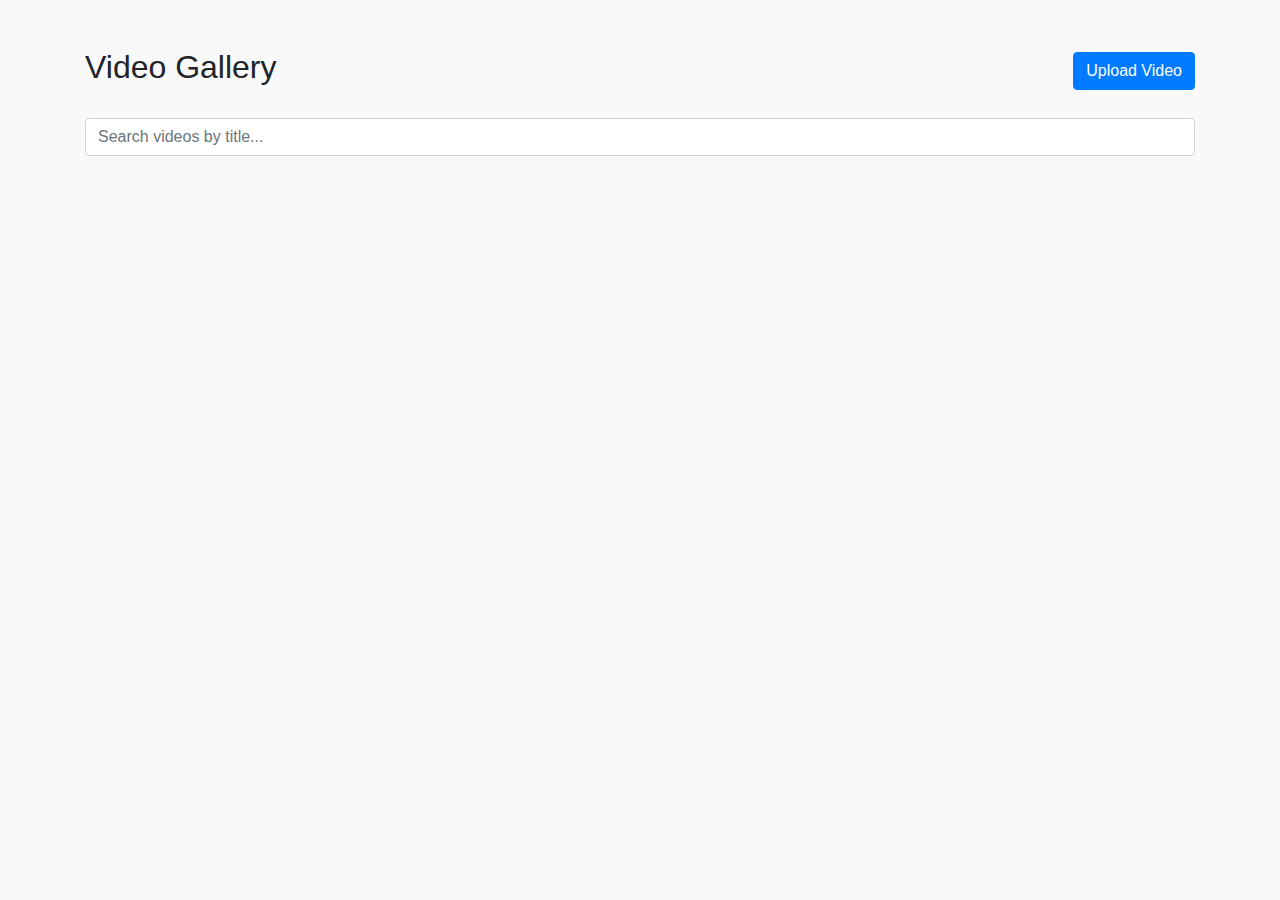
<file: MasterStream.Core.API/wwwroot/main.html>
﻿<!DOCTYPE html>
<html lang="en">
<head>
    <meta charset="UTF-8">
    <meta name="viewport" content="width=device-width, initial-scale=1.0">
    <title>Main Page</title>
    <link rel="stylesheet" href="https://maxcdn.bootstrapcdn.com/bootstrap/4.5.2/css/bootstrap.min.css">
    <link rel="stylesheet" href="css/index.css">
</head>
<body>
    <div class="container mt-5">
        <div class="d-flex justify-content-between align-items-center mb-4">
            <h1>Video Gallery</h1>
            <button class="btn btn-primary" onclick="location.href='upload.html'">Upload Video</button>
        </div>
        <div class="mb-4">
            <input type="text" id="search-input" class="form-control" placeholder="Search videos by title...">
        </div>
        <div class="row" id="video-list">

        </div>
    </div>

    <script>
        document.addEventListener("DOMContentLoaded", function() {
            fetch('https://localhost:7122/api/videometadata')
                .then(response => response.json())
                .then(videos => {
                    const videoList = document.getElementById('video-list');
                    const searchInput = document.getElementById('search-input');

                    function displayVideos(filteredVideos) {
                        videoList.innerHTML = '';
                        filteredVideos.forEach(video => {
                            const videoCard = document.createElement('div');
                            videoCard.className = 'col-md-4 mb-4';
                            videoCard.innerHTML = `
                                <div class="card video-thumbnail" onclick="location.href='video.html?id=${video.id}'">
                                    <img src="${video.thubnail}" class="card-img-top" alt="${video.title}">
                                    <div class="card-body">
                                        <h5 class="card-title">${video.title}</h5>
                                    </div>
                                </div>
                            `;
                            videoList.appendChild(videoCard);
                        });
                    }

                    displayVideos(videos);

                    searchInput.addEventListener('input', function() {
                        const searchTerm = searchInput.value.toLowerCase();
                        const filteredVideos = videos.filter(video => video.title.toLowerCase().includes(searchTerm));
                        displayVideos(filteredVideos);
                    });
                })
                .catch(error => console.error('Error fetching videos:', error));
        });
    </script>
</body>
</html>
</file>
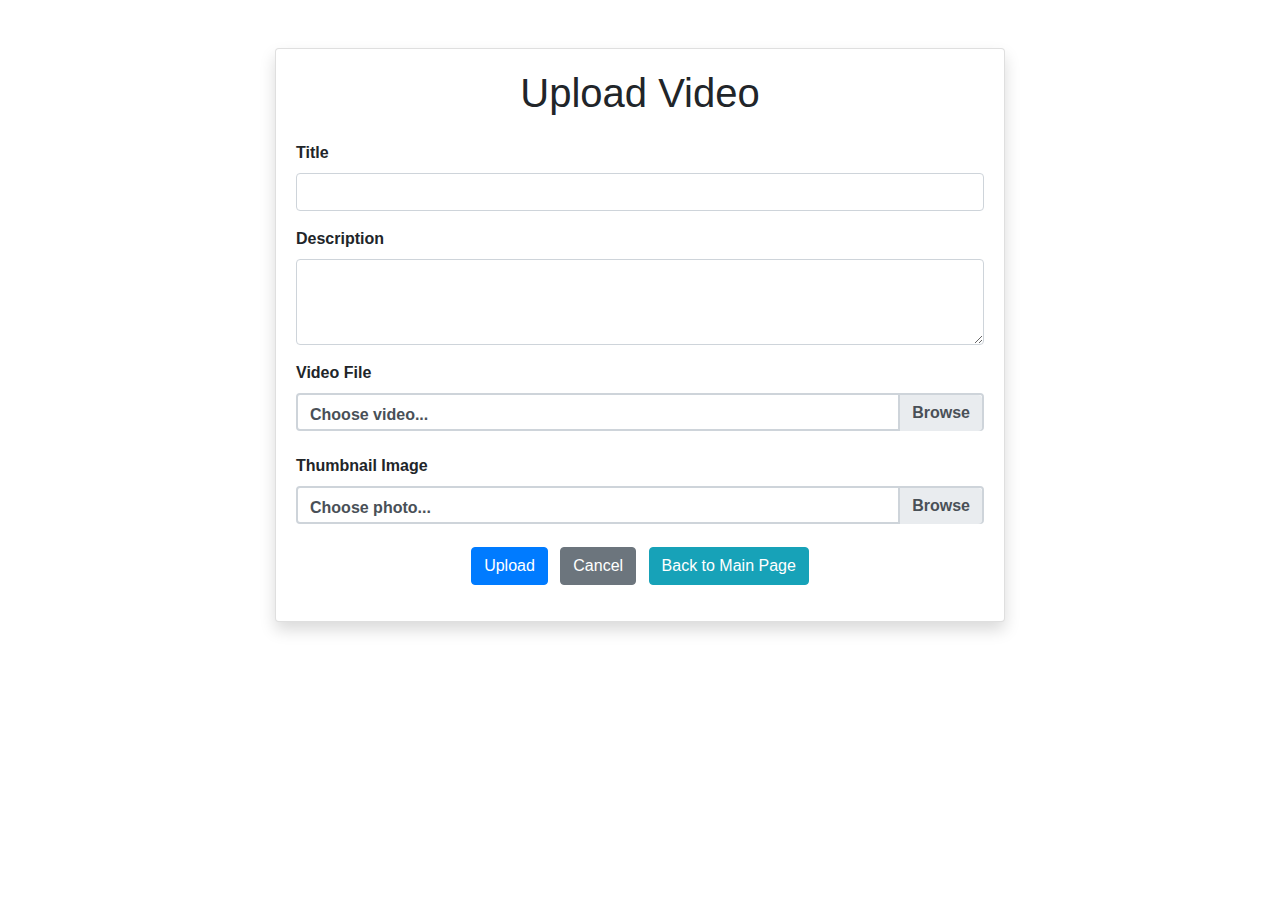
<file: MasterStream.Core.API/wwwroot/upload.html>
﻿<!DOCTYPE html>
<html lang="en">
<head>
    <meta charset="UTF-8">
    <meta name="viewport" content="width=device-width, initial-scale=1.0">
    <title>Upload Video</title>
    <link rel="stylesheet" href="https://maxcdn.bootstrapcdn.com/bootstrap/4.5.2/css/bootstrap.min.css">
    <style>
        .form-group label {
            font-weight: bold;
        }

        .custom-file-input {
            display: none;
        }

        .custom-file-label {
            border: 2px solid #ced4da;
            border-radius: 4px;
            padding: 8px 12px;
            cursor: pointer;
        }

            .custom-file-label::after {
                content: 'Browse';
            }

        .custom-file-input:focus ~ .custom-file-label {
            box-shadow: 0 0 0 0.2rem rgba(0, 123, 255, 0.25);
        }
    </style>
</head>
<body>
    <div class="container mt-5">
        <div class="row justify-content-center">
            <div class="col-md-8">
                <div class="card shadow">
                    <div class="card-body">
                        <h1 class="text-center mb-4">Upload Video</h1>
                        <form id="upload-form">
                            <div class="form-group">
                                <label for="title">Title</label>
                                <input type="text" class="form-control" id="title" required>
                            </div>
                            <div class="form-group">
                                <label for="description">Description</label>
                                <textarea class="form-control" id="description" rows="3" required></textarea>
                            </div>
                            <div class="form-group">
                                <label for="video">Video File</label>
                                <div class="custom-file">
                                    <input type="file" class="custom-file-input" id="video" accept="video/*" required onchange="updateFileLabel('video', 'Choose video...')">
                                    <label class="custom-file-label" for="video">Choose video...</label>
                                </div>
                            </div>
                            <div class="form-group">
                                <label for="thumbnail">Thumbnail Image</label>
                                <div class="custom-file">
                                    <input type="file" class="custom-file-input" id="thumbnail" accept="image/*" required onchange="updateFileLabel('thumbnail', 'Choose photo...')">
                                    <label class="custom-file-label" for="thumbnail">Choose photo...</label>
                                </div>
                            </div>
                            <div class="form-group text-center">
                                <button type="submit" class="btn btn-primary mr-2">Upload</button>
                                <button type="button" class="btn btn-secondary mr-2" onclick="cancelUpload()">Cancel</button>
                                <a href="main.html" class="btn btn-info">Back to Main Page</a>
                            </div>
                        </form>
                    </div>
                </div>
            </div>
        </div>
    </div>

    <script>
        document.getElementById('upload-form').addEventListener('submit', async function(event) {
            event.preventDefault();

            const title = document.getElementById('title').value;
            const description = document.getElementById('description').value;
            const videoFile = document.getElementById('video').files[0];
            const thumbnailFile = document.getElementById('thumbnail').files[0];

            function generateGUID() {
                return 'xxxxxxxx-xxxx-4xxx-yxxx-xxxxxxxxxxxx'.replace(/[xy]/g, function(c) {
                    var r = Math.random() * 16 | 0,
                        v = c === 'x' ? r : (r & 0x3 | 0x8);
                    return v.toString(16);
                });
            }

            try {
                const videoUrl = await uploadVideoFile(videoFile, 'video');
                const thumbnailUrl = await uploadPhotoFile(thumbnailFile, 'photo');

                const videoMetadata = {
                    id: generateGUID(),
                    title: title,
                    description: description,
                    blobpath: videoUrl,
                    thubnail: thumbnailUrl,
                    createdDate: new Date().toISOString(),
                    updatedDate: new Date().toISOString()
                };

                await uploadVideoMetadata(videoMetadata);

                alert('Upload successful!');
                window.location.href = 'main.html';
            } catch (error) {
                console.error('Error uploading files:', error);
                alert('Error uploading files. Please try again.');
            }
        });

        async function uploadVideoFile(file, type) {
            const formData = new FormData();
            formData.append('file', file);

            const response = await fetch(`https://localhost:7122/api/Video/uploadvideo`, {
                method: 'POST',
                body: formData
            });

            if (!response.ok) {
                throw new Error('File upload failed');
            }

            const data = await response.json();
            return data.blobUri.toString();
        }

        async function uploadPhotoFile(file, type) {
            const formData = new FormData();
            formData.append('file', file);

            const response = await fetch(`https://localhost:7122/api/Photo/uploadphoto`, {
                method: 'POST',
                body: formData
            });

            if (!response.ok) {
                throw new Error('File upload failed');
            }

            const data = await response.json();
            return data.blobUri.toString();
        }

        async function uploadVideoMetadata(videoMetadata) {
            const response = await fetch('https://localhost:7122/api/VideoMetadata/uploadvideometadata', {
                method: 'POST',
                headers: {
                    'Content-Type': 'application/json'
                },
                body: JSON.stringify(videoMetadata)
            });

            if (!response.ok) {
                throw new Error('Video metadata upload failed');
            }
        }

        function cancelUpload() {
            // Reset form fields
            document.getElementById('title').value = '';
            document.getElementById('description').value = '';
            document.getElementById('video').value = '';
            document.getElementById('thumbnail').value = '';

            // Reset custom file input labels
            document.querySelectorAll('.custom-file-label').forEach(label => {
                if (label.getAttribute('for') === 'video') {
                    label.innerHTML = 'Choose video...';
                } else if (label.getAttribute('for') === 'thumbnail') {
                    label.innerHTML = 'Choose photo...';
                }
            });
        }

        function updateFileLabel(inputId, initialLabel) {
            const fileInput = document.getElementById(inputId);
            const label = fileInput.nextElementSibling;
            const fileName = fileInput.files[0].name;
            label.innerHTML = fileName || initialLabel;
        }
    </script>
</body>
</html>
</file>
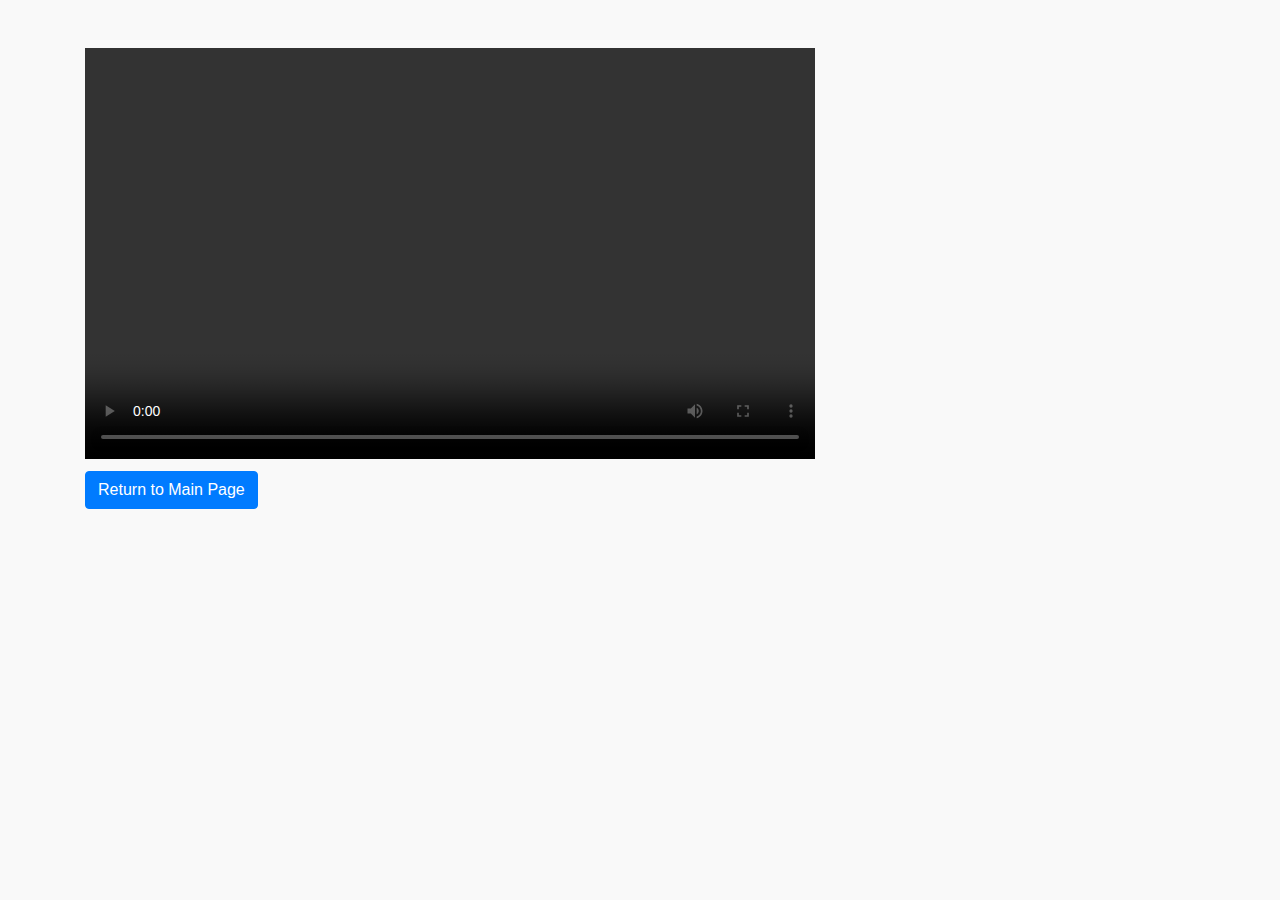
<file: MasterStream.Core.API/wwwroot/video.html>
﻿<!DOCTYPE html>
<html lang="en">
<head>
    <meta charset="UTF-8">
    <meta name="viewport" content="width=device-width, initial-scale=1.0">
    <title>Video Page</title>
    <link rel="stylesheet" href="https://maxcdn.bootstrapcdn.com/bootstrap/4.5.2/css/bootstrap.min.css">
    <link rel="stylesheet" href="css/index.css">
    <style>
        .video-container {
            position: relative;
        }

        .button-container {
            position: absolute;
            bottom: -50px;
            left: 0;
            width: 100%;
            text-align: left;
        }

        @media (max-width: 768px) {
            .button-container {
                position: static;
                margin-top: 20px;
                text-align: center;
            }
        }
    </style>
</head>
<body>
    <div class="container mt-5">
        <div class="row">
            <div class="col-md-8">
                <div class="video-container">
                    <div class="embed-responsive embed-responsive-16by9">
                        <video id="video-player" class="embed-responsive-item" controls></video>
                    </div>
                    <div class="button-container">
                        <a href="main.html" class="btn btn-primary">Return to Main Page</a>
                    </div>
                </div>
            </div>
            <div class="col-md-4">
                <h1 id="video-title"></h1>
                <p id="video-description" class="mt-3"></p>
            </div>
        </div>
    </div>

    <script>
        document.addEventListener("DOMContentLoaded", function() {
            const urlParams = new URLSearchParams(window.location.search);
            const videoId = urlParams.get('id');

            fetch(`https://localhost:7122/api/videometadata/${videoId}`)
                .then(response => response.json())
                .then(video => {
                    document.getElementById('video-title').textContent = video.title;
                    document.getElementById('video-description').textContent = video.description;
                    const videoPlayer = document.getElementById('video-player');
                    videoPlayer.src = `https://localhost:7122/api/Video/stream/${videoId}`;
                })
                .catch(error => console.error('Error fetching video:', error));
        });
    </script>
</body>
</html>
</file>
<file: MasterStream.Core.API/wwwroot/css/index.css>
﻿body {
    background-color: #f9f9f9;
    font-family: Arial, sans-serif;
}

h1 {
    font-size: 2em;
}

.video-thumbnail {
    cursor: pointer;
    transition: transform 0.3s;
}

    .video-thumbnail:hover {
        transform: scale(1.05);
    }

.card-img-top {
    object-fit: cover;
    height: 180px;
}

.card-body {
    text-align: center;
    padding: 10px;
}

.card-title {
    font-size: 1em;
    margin-top: 10px;
}

#search-input {
    margin-bottom: 20px;
}

#video-title {
    font-size: 2em; /* Larger title size */
    margin-top: 0;
}

#video-description {
    font-size: 1.2em; /* Description font size */
    margin-top: 10px;
}

.card.shadow {
    border-radius: 10px;
}

.form-group label {
    font-weight: bold;
}

.form-control-file {
    overflow: hidden;
}

.form-group label {
    font-weight: bold;
}

.custom-file-input {
    display: none;
}

.custom-file-label {
    border: 2px solid #ced4da;
    border-radius: 4px;
    padding: 8px 12px;
    cursor: pointer;
}

    .custom-file-label::after {
        content: 'Browse';
    }

.custom-file-input:focus ~ .custom-file-label {
    box-shadow: 0 0 0 0.2rem rgba(0, 123, 255, 0.25);
}
</file>
